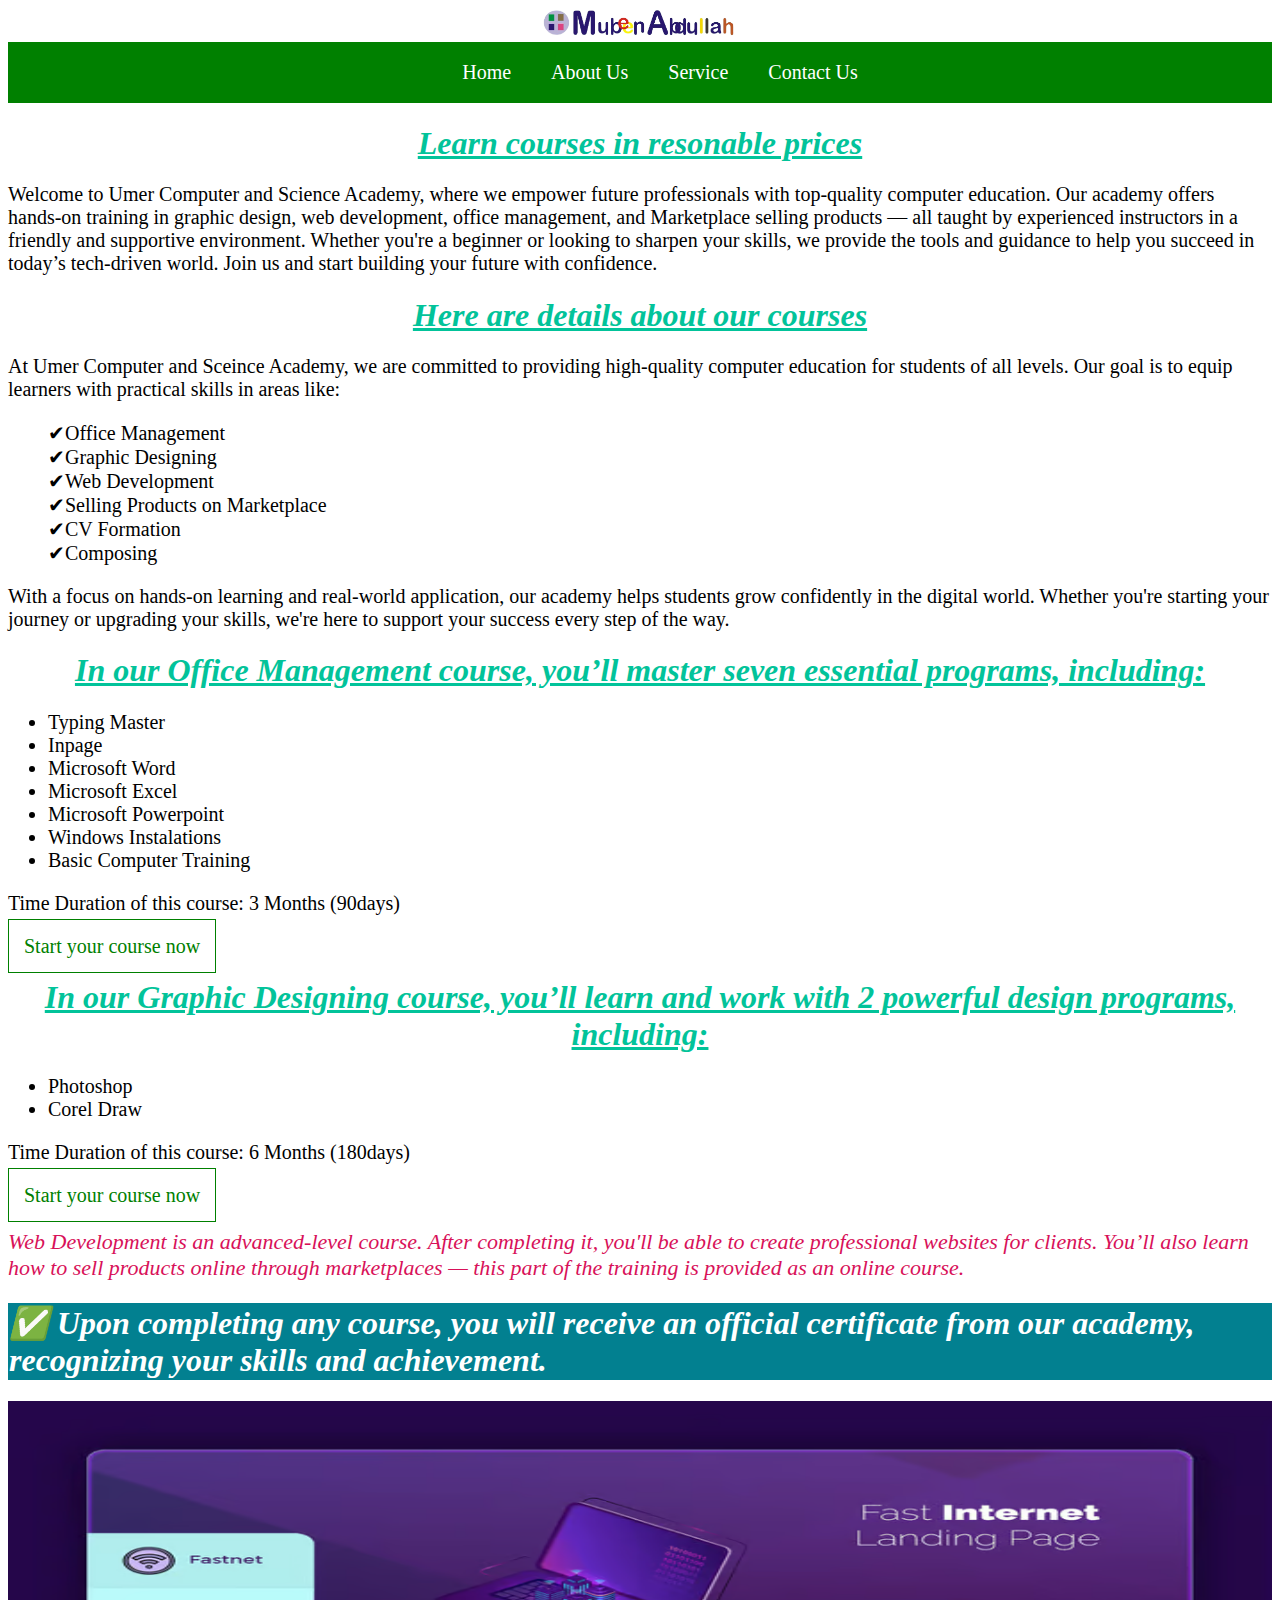
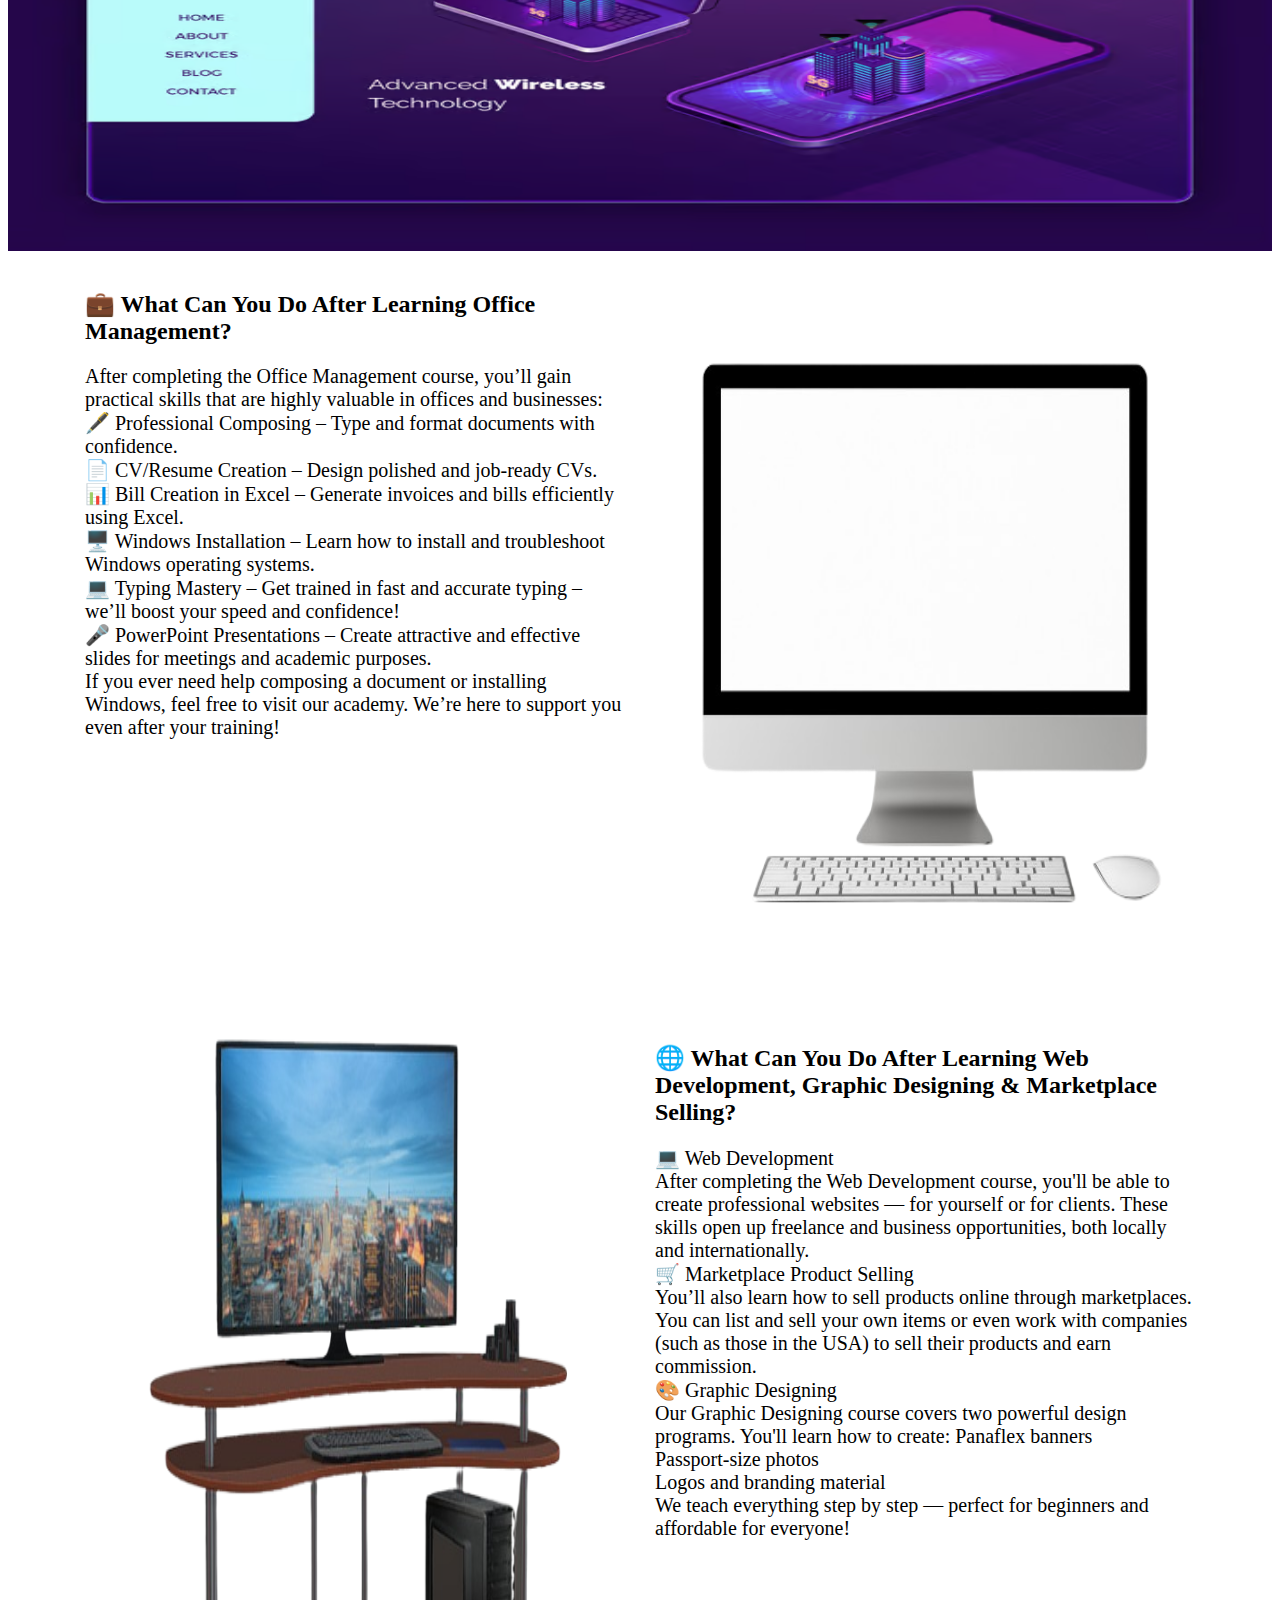
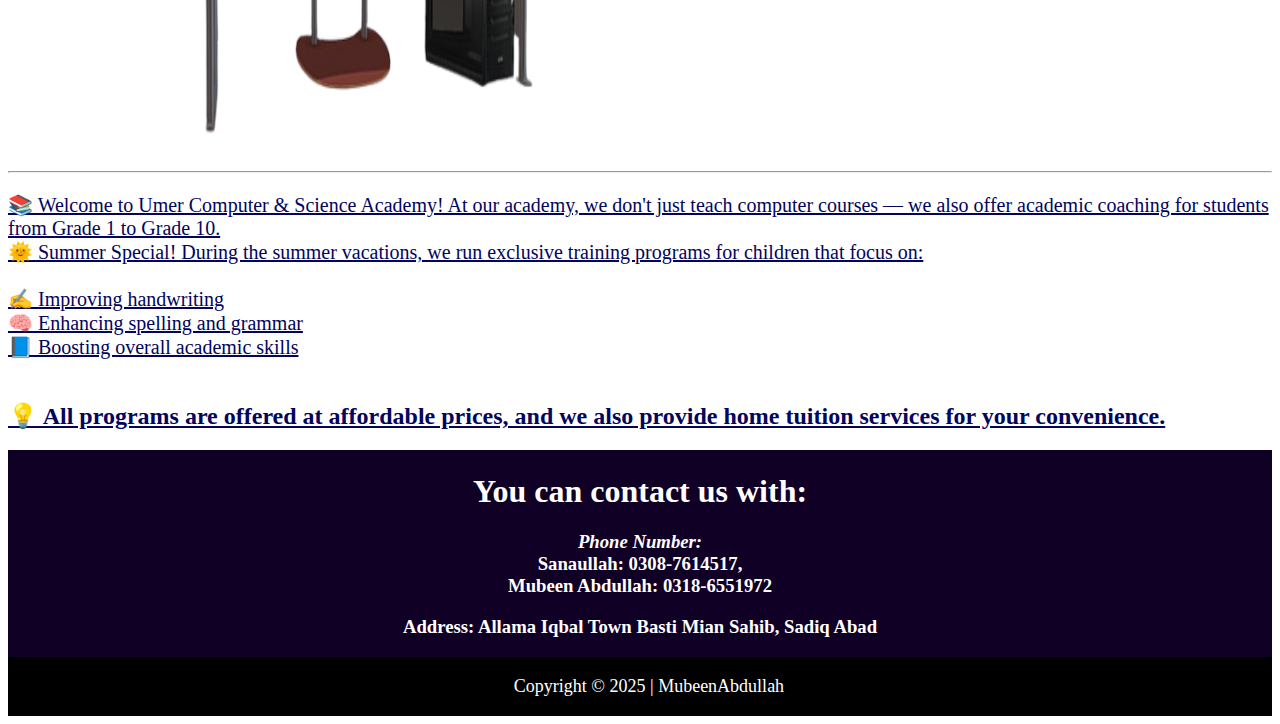
<file: index.html>
<!DOCTYPE HTML>
<html>
<head>
<title>Computer courses</title>
<link href="style.css" rel="stylesheet">
<meta name="viewport" content="width=device-width, initial-scale=1"> 

<link rel="preconnect" href="https://fonts.googleapis.com">
<link rel="preconnect" href="https://fonts.gstatic.com" crossorigin>
<link href="https://fonts.googleapis.com/css2?family=Open+Sans:ital,wght@0,300..800;1,300..800&display=swap" rel="stylesheet">

<link rel="stylesheet" href="https://use.fontawesome.com/releases/v5.15.4/css/all.css" integrity="sha384-DyZ88mC6Up2uqS4h/KRgHuoeGwBcD4Ng9SiP4dIRy0EXTlnuz47vAwmeGwVChigm" crossorigin="anonymous"/>

</head>
<body>
<!--logo-->
<header>
	<div class="logo">
		<img src="logo.png" width="200px">
	</div>
<!--logo-->
<!--Navigation-->
<nav>
	<div class="nav-links" id="navLinks">
	<i class="fas fa-times" onclick="hideMenu()"></i>
		<ul>
			<li><a href="index.html">Home</a></li>
			<li><a href="aboutus.html">About Us</a></li>
			<li><a href="service.html">Service</a></li>
			<li><a href="contactus.html">Contact Us</a></li>
		</ul>
	</div>
	<i class="fas fa-bars" onclick="showMenu()"></i>
</nav>
</header>
<!--Navigation-->

<!--Homepage-->

	<div>
		<h1 class="heading h"><i>Learn courses in resonable prices</i></h1>
		<p class="paragraph">Welcome to Umer Computer and Science Academy, where we empower future professionals with top-quality computer education. Our academy offers hands-on training in graphic design, web development, office management, and Marketplace selling products — all taught by experienced instructors in a friendly and supportive environment. Whether you're a beginner or looking to sharpen your skills, we provide the tools and guidance to help you succeed in today’s tech-driven world. Join us and start building your future with confidence.</p>
	</div>
	
	<div>
		<h1 class="heading h"><i>Here are details about our courses</i></h1>
		<p class="paragraph">At Umer Computer and Sceince Academy, we are committed to providing high-quality computer education for students of all levels. Our goal is to equip learners with practical skills in areas like:</p>
		<ul class="courses mage">
			<li>Office Management</li>
			<li>Graphic Designing</li>
			<li>Web Development</li>
			<li>Selling Products on Marketplace</li>
			<li>CV Formation</li>
			<li>Composing</li>
		</ul>
		<p class="paragraph">With a focus on hands-on learning and real-world application, our academy helps students grow confidently in the digital world. Whether you're starting your journey or upgrading your skills, we're here to support your success every step of the way.</p>
		
			<h1 class="heading h"><i>In our Office Management course, you’ll master seven essential programs, including:</i></h1>
		<ul class="types mage">
					<li>Typing Master</li>
					<li>Inpage</li>
					<li>Microsoft Word</li>
					<li>Microsoft Excel</li>
					<li>Microsoft Powerpoint</li>
					<li>Windows Instalations</li>
					<li>Basic Computer Training</li>
		</ul>
			<p class="paragraph">Time Duration of this course: 3 Months (90days)</p>
			<a href="contact.html" class="btn">Start your course now</a>
			
			<h1 class="heading h"><i>In our Graphic Designing course, you’ll learn and work with 2 powerful design programs, including:</i></h1>
				<ul class="types mage">
					<li>Photoshop</li>
					<li>Corel Draw</li>
				</ul>
			<p class="paragraph">Time Duration of this course: 6 Months (180days)</p>
			<a href="contact.html" class="btn">Start your course now</a>
			<p class="para mage"><i>Web Development is an advanced-level course. After completing it, you'll be able to create professional websites for clients. You’ll also learn how to sell products online through marketplaces — this part of the training is provided as an online course.</i></p>
			<h1 class="head h"><i>✅ Upon completing any course, you will receive an official certificate from our academy, recognizing your skills and achievement.</i></h1>
			<img src="b1.jpg" class="image">
	</div>
<div class="row">
	<div class="container">
		<div class="col-6">
			<h2 class="mage">💼 What Can You Do After Learning Office Management?</h2>
<p class="paragraph">After completing the Office Management course, you’ll gain practical skills that are highly valuable in offices and businesses:<br>

🖋️ Professional Composing – Type and format documents with confidence.<br>
📄 CV/Resume Creation – Design polished and job-ready CVs.<br>
📊 Bill Creation in Excel – Generate invoices and bills efficiently using Excel.<br>
🖥️ Windows Installation – Learn how to install and troubleshoot Windows operating systems.<br>
💻 Typing Mastery – Get trained in fast and accurate typing – we’ll boost your speed and confidence!<br>
🎤 PowerPoint Presentations – Create attractive and effective slides for meetings and academic purposes.<br>
If you ever need help composing a document or installing Windows, feel free to visit our academy. We’re here to support you even after your training!</p>
		</div>
		<div class="col-6">
			<img src="c3.png" class="i">
		</div>
	</div>
</div>

<div class="row">
	<div class="container">
		<div class="col-6">
			<img src="c2.png" class="i">
		</div>
		<div class="col-6">
			<h2 class="mage">🌐 What Can You Do After Learning Web Development, Graphic Designing & Marketplace Selling?</h2>
			<p class="paragraph">💻 Web Development<br>
After completing the Web Development course, you'll be able to create professional websites — for yourself or for clients. These skills open up freelance and business opportunities, both locally and internationally.<br>
🛒 Marketplace Product Selling<br>
You’ll also learn how to sell products online through marketplaces. You can list and sell your own items or even work with companies (such as those in the USA) to sell their products and earn commission.<br>
🎨 Graphic Designing<br>
Our Graphic Designing course covers two powerful design programs. You'll learn how to create:
Panaflex banners<br>
Passport-size photos<br>
Logos and branding material<br>
We teach everything step by step — perfect for beginners and affordable for everyone!</p>
		</div>
		
	</div>
</div>
<hr>
<div>
	<p class="e">📚 Welcome to Umer Computer & Science Academy!
At our academy, we don't just teach computer courses — we also offer academic coaching for students from Grade 1 to Grade 10.
<br>🌞 Summer Special!
During the summer vacations, we run exclusive training programs for children that focus on:<br><br>
✍️ Improving handwriting<br>
🧠 Enhancing spelling and grammar<br>
📘 Boosting overall academic skills<br><br>
<h2 class="be">💡 All programs are offered at affordable prices, and we also provide home tuition services for your convenience.</h2></p>
</div>
<!--Homepage-->

<!--footer-->
<footer>
	<h1>You can contact us with:</h1>
	<h3><i>Phone Number:</i><br> Sanaullah: 0308-7614517, <br>Mubeen Abdullah: 0318-6551972</h3>
	<h3>Address:  Allama Iqbal Town Basti Mian Sahib, Sadiq Abad

</footer>

<div class="copyright">
	<p>Copyright &copy; 2025 | MubeenAbdullah</p>
	</div>






<!--footer-->

<script>

var navLinks = document.getElementById("navLinks");

function showMenu() {
	navLinks.style.left = "0";
}

function hideMenu() {
	navLinks.style.left = "-200px";
}

</script>



</body>
</html>
</file>
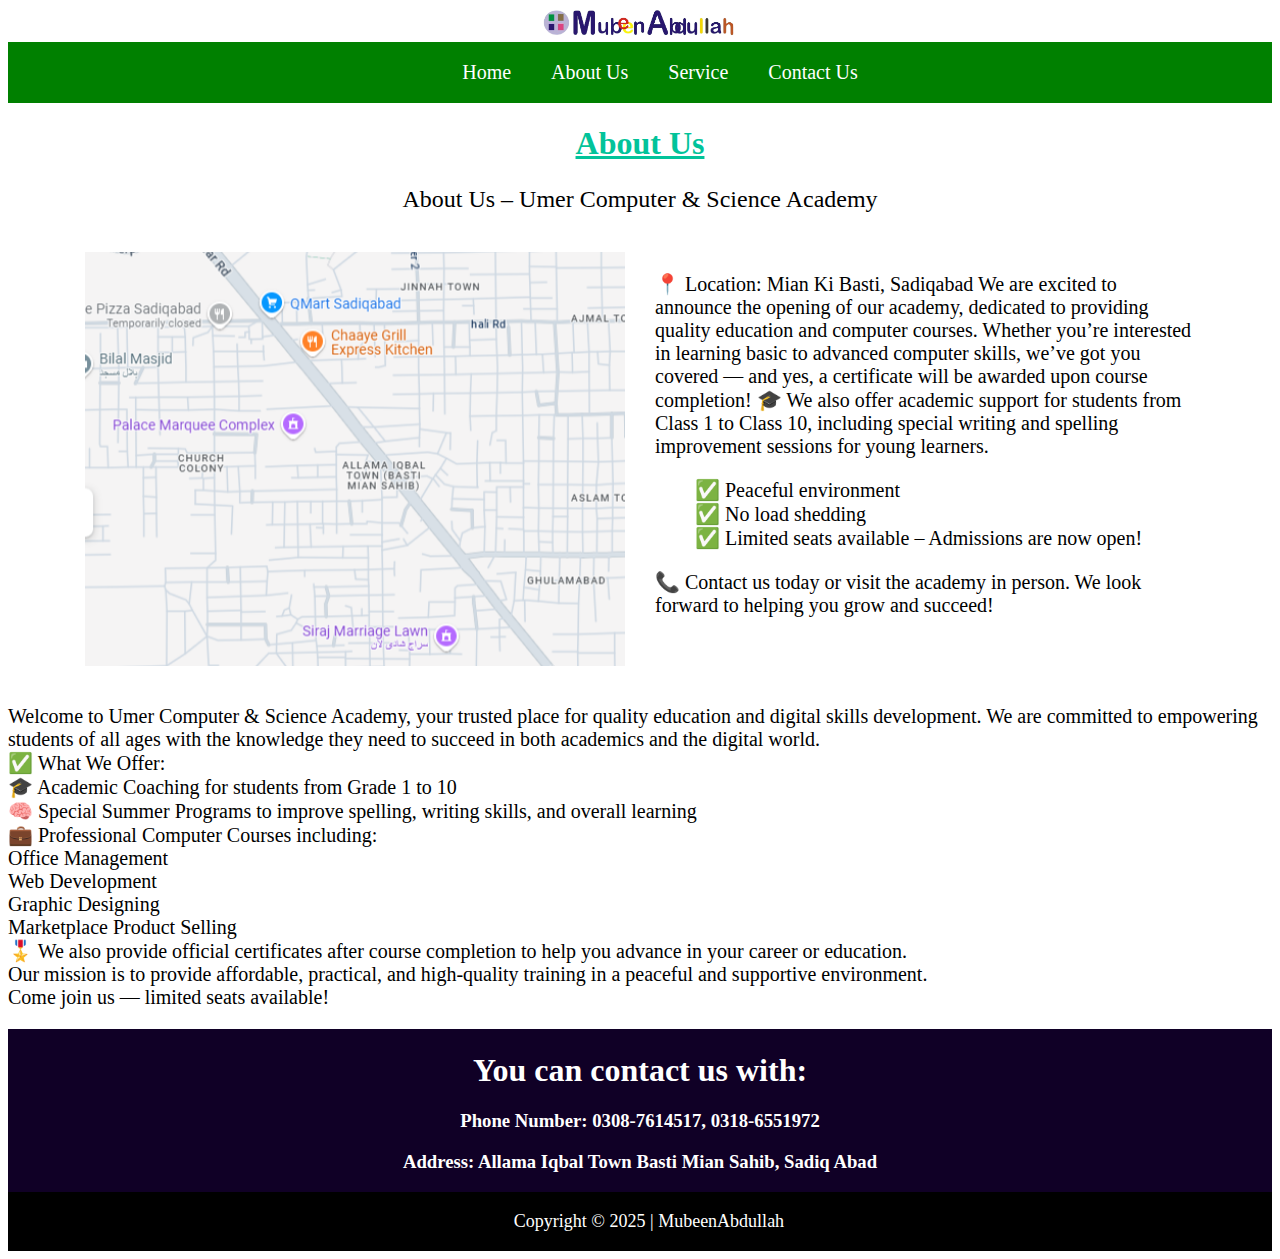
<file: aboutus.html>
<!DOCTYPE HTML>
<html>
<head>
<title>Computer courses</title>
<link href="style.css" rel="stylesheet">
<meta name="viewport" content="width=device-width, initial-scale=1"> 

<link rel="preconnect" href="https://fonts.googleapis.com">
<link rel="preconnect" href="https://fonts.gstatic.com" crossorigin>
<link href="https://fonts.googleapis.com/css2?family=Open+Sans:ital,wght@0,300..800;1,300..800&display=swap" rel="stylesheet">

<link rel="stylesheet" href="https://use.fontawesome.com/releases/v5.15.4/css/all.css" integrity="sha384-DyZ88mC6Up2uqS4h/KRgHuoeGwBcD4Ng9SiP4dIRy0EXTlnuz47vAwmeGwVChigm" crossorigin="anonymous"/>

</head>
<body>
<!--logo-->
<header>
	<div class="logo">
		<img src="logo.png" width="200px">
	</div>
<!--logo-->
<!--Navigation-->
<nav>
	<div class="nav-links" id="navLinks">
	<i class="fas fa-times" onclick="hideMenu()"></i>
		<ul>
			<li><a href="index.html">Home</a></li>
			<li><a href="aboutus.html">About Us</a></li>
			<li><a href="service.html">Service</a></li>
			<li><a href="contactus.html">Contact Us</a></li>
		</ul>
	</div>
	<i class="fas fa-bars" onclick="showMenu()"></i>
</nav>
</header>
<!--Navigation-->

<!--Homepage-->
<h1 class="heading">About Us</h1>
<p class="about">About Us – Umer Computer & Science Academy</p>
	
<div class="row">
	<div class="container">
		<div class="col-6">
			<img src="location.png" class="img">
			
		</div>
		<div class="col-6">
			
			<p class="paragraph">📍 Location: Mian Ki Basti, Sadiqabad
								We are excited to announce the opening of our academy, dedicated to providing quality education and computer courses. Whether you’re interested in learning basic to advanced computer skills, we’ve got you covered — and yes, a certificate will be awarded upon course completion!
								🎓 We also offer academic support for students from Class 1 to Class 10, including special writing and spelling improvement sessions for young learners.</p>
		<ul class="order">
			<li class="paragraph">✅ Peaceful environment</li>
			<li class="paragraph">✅ No load shedding</li>
			<li class="paragraph">✅ Limited seats available – Admissions are now open!</li>
		</ul>
			<p class="paragraph">📞 Contact us today or visit the academy in person. We look forward to helping you grow and succeed!</p>
		</div>
	</div>
</div>

<div>
	<p class="paragraph"> Welcome to Umer Computer & Science Academy, your trusted place for quality education and digital skills development. We are committed to empowering students of all ages with the knowledge they need to succeed in both academics and the digital world.<br>

✅ What We Offer:<br>
🎓 Academic Coaching for students from Grade 1 to 10<br>
🧠 Special Summer Programs to improve spelling, writing skills, and overall learning<br>
💼 Professional Computer Courses including:<br>
Office Management<br>
Web Development<br>
Graphic Designing<br>
Marketplace Product Selling<br>
🎖️ We also provide official certificates after course completion to help you advance in your career or education.<br>
Our mission is to provide affordable, practical, and high-quality training in a peaceful and supportive environment.<br>
Come join us — limited seats available!</p>



</div>

<!--Homepage-->

<!--footer-->
<footer>
	<h1>You can contact us with:</h1>
	<h3>Phone Number: 0308-7614517, 0318-6551972</h3>
	<h3>Address:  Allama Iqbal Town Basti Mian Sahib, Sadiq Abad

</footer>

<div class="copyright">
	<p>Copyright &copy; 2025 | MubeenAbdullah</p>
	</div>






<!--footer-->

<script>

var navLinks = document.getElementById("navLinks");

function showMenu() {
	navLinks.style.left = "0";
}

function hideMenu() {
	navLinks.style.left = "-200px";
}

</script>



</body>
</html>
</file>
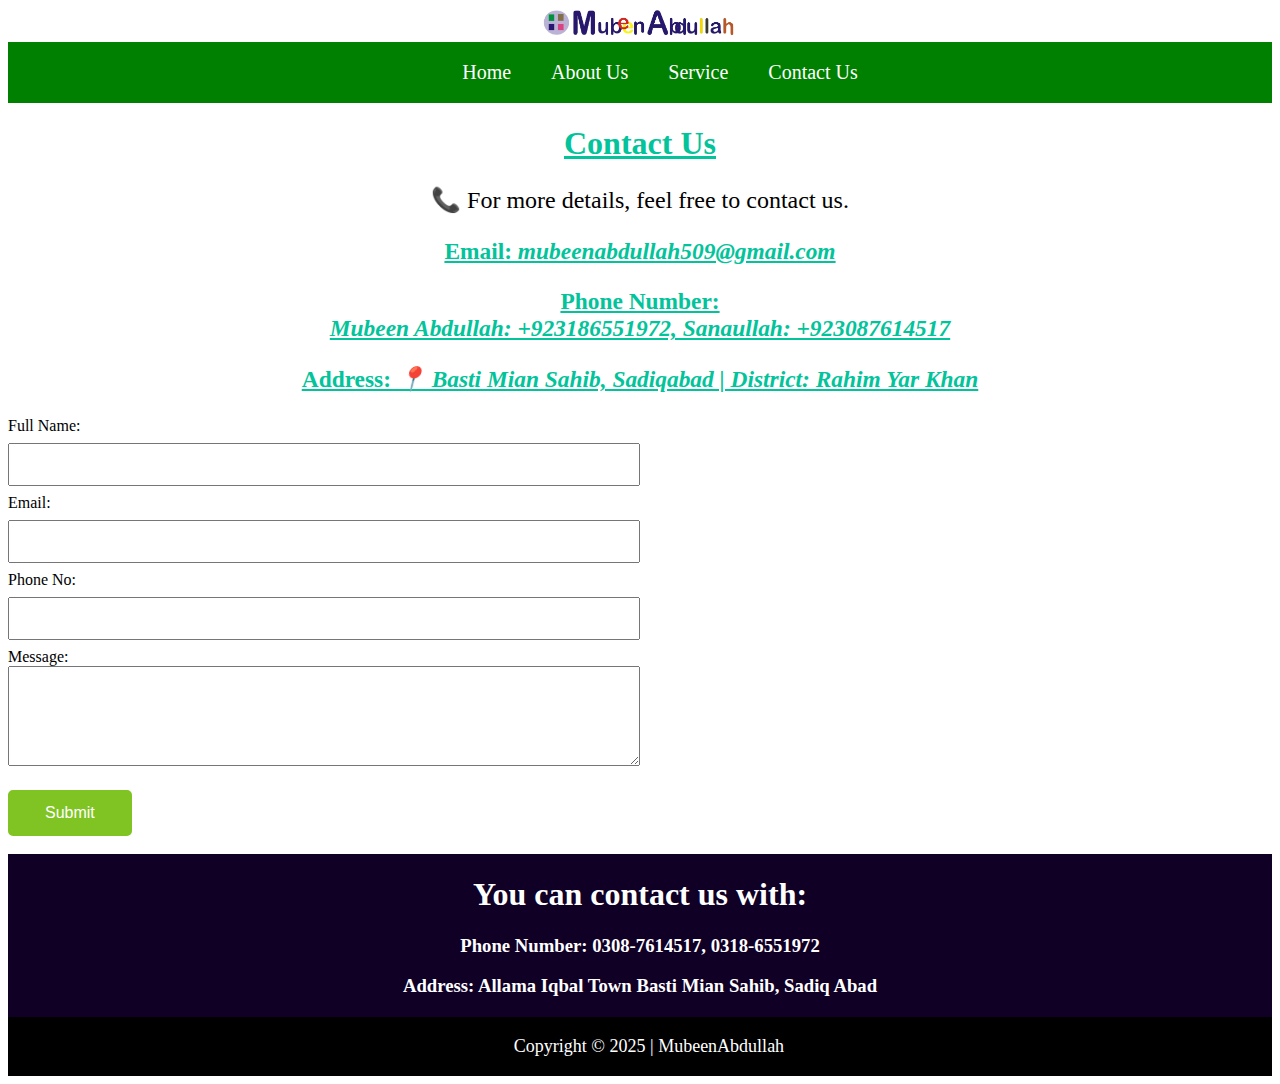
<file: contactus.html>
<!DOCTYPE HTML>
<html>
<head>
<title>Computer courses</title>
<link href="style.css" rel="stylesheet">
<meta name="viewport" content="width=device-width, initial-scale=1"> 

<link rel="preconnect" href="https://fonts.googleapis.com">
<link rel="preconnect" href="https://fonts.gstatic.com" crossorigin>
<link href="https://fonts.googleapis.com/css2?family=Open+Sans:ital,wght@0,300..800;1,300..800&display=swap" rel="stylesheet">

<link rel="stylesheet" href="https://use.fontawesome.com/releases/v5.15.4/css/all.css" integrity="sha384-DyZ88mC6Up2uqS4h/KRgHuoeGwBcD4Ng9SiP4dIRy0EXTlnuz47vAwmeGwVChigm" crossorigin="anonymous"/>

</head>
<body>
<!--logo-->
<header>
	<div class="logo">
		<img src="logo.png" width="200px">
	</div>
<!--logo-->
<!--Navigation-->
<nav>
	<div class="nav-links" id="navLinks">
	<i class="fas fa-times" onclick="hideMenu()"></i>
		<ul>
			<li><a href="index.html">Home</a></li>
			<li><a href="aboutus.html">About Us</a></li>
			<li><a href="service.html">Service</a></li>
			<li><a href="contactus.html">Contact Us</a></li>
		</ul>
	</div>
	<i class="fas fa-bars" onclick="showMenu()"></i>
</nav>
</header>
<!--Navigation-->

<!--Homepage-->
<h1 class="heading">Contact Us</h1>
<p class="about">📞 For more details, feel free to contact us.</p>
	
			<div class="a">
					<h3>Email:<i> mubeenabdullah509@gmail.com</i></h3>
					<h3>Phone Number:<i> <br>Mubeen Abdullah: +923186551972, Sanaullah: +923087614517</i></h3>
					<h3>Address:<i> 📍 Basti Mian Sahib, Sadiqabad | District: Rahim Yar Khan</i></h3>
			</div>
			
			<div class="form-container">
				<form method="" action="">
						<div class="form-group">
						<label>Full Name: </label><br>
						<input name="fullname" placehoder="Full Name" type="text" required>
						</div>
						
						<div class="form-group">
						<label>Email: </label><br>
						<input name="email" placehoder="Email" type="text" required>
						</div>
						
						<div class="form-group">
						<label>Phone No: </label><br>
						<input name="phone" placehoder="Phone Number" type="number" required>
						</div>
						
						<div class="form-group">
						<label>Message: </label><br>
						<textarea col="100%" row="20" name="message" required></textarea>
						</div>
						
						<input type="submit" value="Submit" class="form-button">
				</form>
			</div><br>
			


<!--Homepage-->

<!--footer-->
<footer>
	<h1>You can contact us with:</h1>
	<h3>Phone Number: 0308-7614517, 0318-6551972</h3>
	<h3>Address:  Allama Iqbal Town Basti Mian Sahib, Sadiq Abad

</footer>

<div class="copyright">
	<p>Copyright &copy; 2025 | MubeenAbdullah</p>
	</div>






<!--footer-->

<script>

var navLinks = document.getElementById("navLinks");

function showMenu() {
	navLinks.style.left = "0";
}

function hideMenu() {
	navLinks.style.left = "-200px";
}

</script>



</body>
</html>
</file>
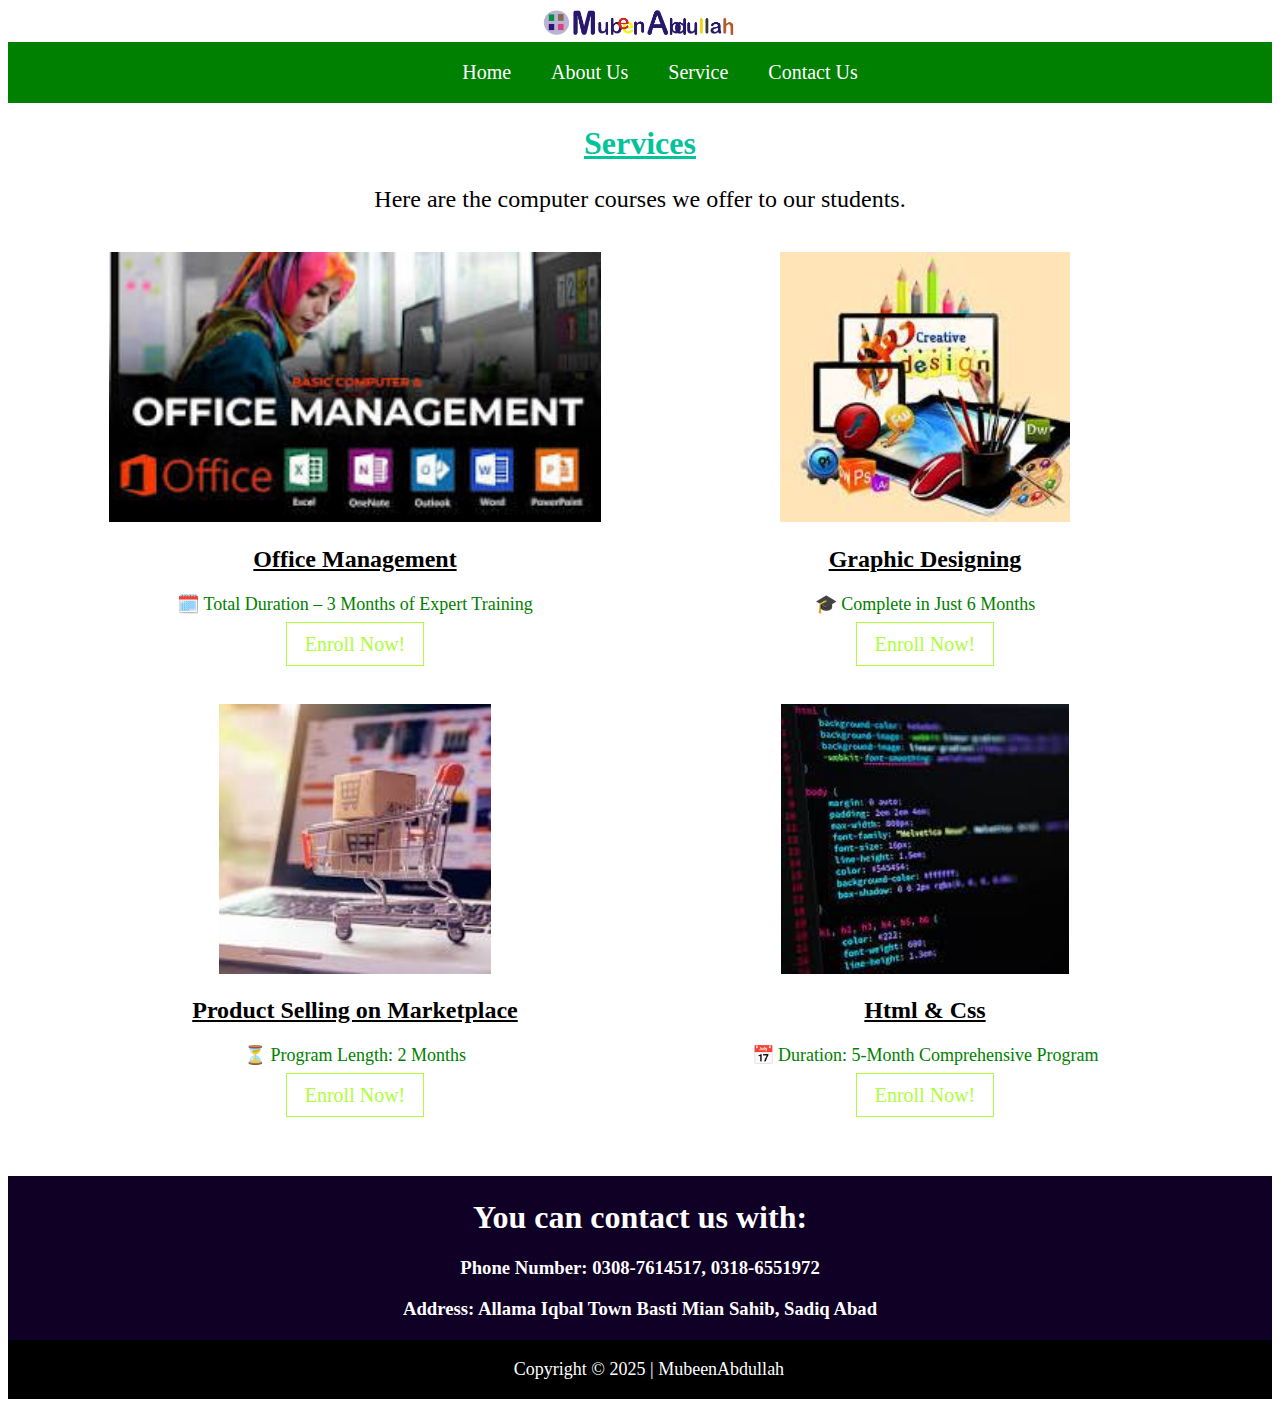
<file: service.html>
<!DOCTYPE HTML>
<html>
<head>
<title>Computer courses</title>
<link href="style.css" rel="stylesheet">
<meta name="viewport" content="width=device-width, initial-scale=1"> 

<link rel="preconnect" href="https://fonts.googleapis.com">
<link rel="preconnect" href="https://fonts.gstatic.com" crossorigin>
<link href="https://fonts.googleapis.com/css2?family=Open+Sans:ital,wght@0,300..800;1,300..800&display=swap" rel="stylesheet">

<link rel="stylesheet" href="https://use.fontawesome.com/releases/v5.15.4/css/all.css" integrity="sha384-DyZ88mC6Up2uqS4h/KRgHuoeGwBcD4Ng9SiP4dIRy0EXTlnuz47vAwmeGwVChigm" crossorigin="anonymous"/>

</head>
<body>
<!--logo-->
<header>
	<div class="logo">
		<img src="logo.png" width="200px">
	</div>
<!--logo-->
<!--Navigation-->
<nav>
	<div class="nav-links" id="navLinks">
	<i class="fas fa-times" onclick="hideMenu()"></i>
		<ul>
			<li><a href="index.html">Home</a></li>
			<li><a href="aboutus.html">About Us</a></li>
			<li><a href="service.html">Service</a></li>
			<li><a href="contactus.html">Contact Us</a></li>
		</ul>
	</div>
	<i class="fas fa-bars" onclick="showMenu()"></i>
</nav>
</header>
<!--Navigation-->

<!--Homepage-->
<h1 class="heading">Services</h1>
<p class="about">Here are the computer courses we offer to our students.</p>
	
<div class="row">
	<div class="container jpeg">
		<div class="col-6 jpg">
			<img src="l1.jpeg" class="img-responsive">
			<h2 class="praise">Office Management</h2>
			<p class="curse">🗓️ Total Duration – 3 Months of Expert Training</p>
			<a href="contactus.html" class="secondary-btn">Enroll Now!</a>
			
		</div>
			<div class="col-6 jpg">
			<img src="l2.jpeg" class="img-responsive">
			<h2 class="praise">Graphic Designing</h2>
			<p class="curse">🎓 Complete in Just 6 Months</p>
			<a href="contactus.html" class="secondary-btn">Enroll Now!</a>
			
		</div>
	</div>
</div>
<br>
<div class="row">
	<div class="container jpeg">
		<div class="col-6 jpg">
			<img src="l3.jpeg" class="img-responsive">
			<h2 class="praise">Product Selling on Marketplace</h2>
			<p class="curse">⏳ Program Length: 2 Months</p>
			<a href="contactus.html" class="secondary-btn">Enroll Now!</a>
			
		</div>
			<div class="col-6 jpg">
			<img src="l4.jpeg" class="img-responsive">
			<h2 class="praise">Html & Css</h2>
			<p class="curse">📅 Duration: 5-Month Comprehensive Program</p>
			<a href="contactus.html" class="secondary-btn">Enroll Now!</a>
			
		</div>
	</div>
</div>
<br><br><br>
<!--Homepage-->

<!--footer-->
<footer>
	<h1>You can contact us with:</h1>
	<h3>Phone Number: 0308-7614517, 0318-6551972</h3>
	<h3>Address:  Allama Iqbal Town Basti Mian Sahib, Sadiq Abad

</footer>

<div class="copyright">
	<p>Copyright &copy; 2025 | MubeenAbdullah</p>
	</div>






<!--footer-->

<script>

var navLinks = document.getElementById("navLinks");

function showMenu() {
	navLinks.style.left = "0";
}

function hideMenu() {
	navLinks.style.left = "-200px";
}

</script>



</body>
</html>
</file>
<file: style.css>
* {
	box-sizing: border-box;
}

.logo {
	text-align: center;
}

.nav-links ul li {
	list-style: none;
	font-size: 20px;
	display: inline-block;
	padding: 2px 18px;
}

.nav-links {
	text-align: center;
	border: 1px solid green;
	background: green;
}

.nav-links ul li a {
		text-decoration: none;
		color: white;
}

.heading {
	text-align: center;
	color: #02c39a;
	text-decoration: underline;
}

.paragraph {
	font-size: 20px;
}

.courses {
	list-style: none;
	font-size: 20px;
}

.courses li::before {
  content: "✔";
}

.types {
	font-size: 20px;
}

.btn {
	color: green;
	border: 1px solid green;
	text-decoration: none;
	font-size: 20px;
	padding: 15px;
}

.btn:hover {
	color: white;
	border: 1px solid #100026;
	background: #100026;
	text-decoration: none;
	font-size: 20px;
	padding: 15px;
	transition: 1s;
}

.para {
	font-size: 22px;
	color: #d81159;
}

.head {
	border: 1px solid #028090;
	background: #028090;
	color: white;
	font-weight: bold;
}

.image {
	width: 100%;
	height: 50vh;
	background: cover;
}
nav .fas {
	display: none;
}


@media (max-width: 700px) {
	.img { 
		max-width: 100%;
		height: 70vh;
	}
	
	
	.paragraph {
		font-size: 16px;
	}
	
	.mage {
		font-size: 18px;
	}
	
	.h {
		font-size: 24px;
	}
	nav .fa-bars {
		display: block;
	}
	.fa-bars {
		position: absolute;
		left: 10px;
		top: 28px;
		font-size: 22px;
		color: green;
		cursor: pointer;
	}
	.nav-links ul li {
		display: block; 
		padding: 10px;
	}
	.nav-links {
		position: absolute;
		background: green;
		height: 100vh;
		width: 200px;
		text-align: left;
		z-index: 2;
		top: 0px;
		left: -200px; 
		transition: 1s;
	}
	
	.nav-links .fas {
		display: block;
		color: white;
		margin: 10px;
		font-size: 22px;
		cursor: pointer;
	}
	
	.praise {
	text-align: center;
	text-decoration: underline;
	font-size: 19px;
	}
	
	.curse {
	font-size: 12px;
	text-align: center;
	color: green;
	}
	
	.contact {
		font-size: 14px;
		padding: 12px;
	}
	.form-container {
      max-width: 400px;
      width: 90%;
      margin: 40px auto;
      padding: 20px;
      background-color: #ffffff;
      border-radius: 10px;
      box-shadow: 0 4px 8px rgba(0, 0, 0, 0.1);
    }
	.form-group {
      margin-bottom: 15px;
    }

    .form-group label {
      display: block;
      font-weight: bold;
      margin-bottom: 5px;
    }
	
	.form-group input,
    .form-group textarea,
    .form-group select {
      width: 100%;
      padding: 10px;
      border: 1px solid #ccc;
      border-radius: 6px;
      font-size: 16px;
    }

    .form-group textarea {
      resize: vertical;
    }

    .form-button {
      width: 100%;
      padding: 12px;
      background-color: #4CAF50;
      color: white;
      border: none;
      font-size: 16px;
      border-radius: 6px;
      cursor: pointer;
      transition: background-color 0.3s ease;
    }

    .form-button:hover {
      background-color: #45a049;
    }
	
.i {
	width: 100%;
	height: 30vh;
}
}

/* Grid system */
.col-1 {width: 8.33%;}
.col-2 {width: 16.66%;}
.col-3 {width: 25%;}
.col-4 {width: 33.33%;}
.col-5 {width: 41.66%;}
.col-6 {width: 50%;}
.col-7 {width: 58.33%;}
.col-8 {width: 66.66%;}
.col-9 {width: 75%;}
.col-10 {width: 83.33%;}
.col-11 {width: 91.66%;}
.col-12 {width: 100%;}

.row::after {
	content: "";
	clear: both;
	display: table;	
}

[class*="col-"] {
	float: left;
	padding: 15px;
}

.container {
	padding-right: 15px;
	padding-left: 15px;
	margin-right: auto;
	margin-left: auto;
}

@media (min-width: 768px){
	.container {
		width: 750px;
	}
}
@media (min-width: 992px){
	.container {
		width: 970px;
	}
}
@media (min-width: 1200px){
	.container {
		width: 1170px;
	}
}

/* Grid system */

.img-responsive {
	max-width: 100%;
	height: 30vh;
}

.img {
	width: 100%;
}

.i {
	width: 100%;
	height: 80vh;
}
footer {
	border: 1px solid #100026;
	background: #100026;
	color: white;
	text-align: center;
}

.copyright {
	border: 1px solid black;
	background: black;
	color: white;
	font-size: 18px;
	text-align: center;
	padding-left: 18px;
}

.about {
	font-size: 24px;
	text-align: center;
}

.order {
	list-style: none;
}

.praise {
	text-align: center;
	text-decoration: underline;
}

.curse {
	font-size: 18px;
	text-align: center;
	color: green;
}

.secondary-btn {
	text-decoration: none;
	color: #affc41;
	border: 1px solid #affc41;
	font-size: 20px;
	text-align: center;
	padding: 10px 18px;
}

.secondary-btn:hover {
	text-decoration: none;
	color: white;
	border: 1px solid #affc41;
	background: #affc41;
	font-size: 20px;
	text-align: center;
	padding: 10px 18px;
	transition: 1s;
}

.jpeg {
	text-align: center;
}

.jpg:hover {
	border: 1px solid grey;
	transition: 0.5s;
}

.p40 {
	padding: 25px 0px;
}

input[type=text] {
	width: 50%;
	padding: 12px 20px;
	margin: 8px 0px;
	box-sizing: border-box;
}

textarea {
	width: 50%;
	height: 100px;
	padding: 12px 15px;
	box-sizing: border-box;
}

input[type=submit] {
	display: inline-block;
	text-decoration: none;
	color: white;
	border: 2px solid #80c423; 
	padding: 12px 35px;
	font-size: 16px;
	background: #80c423;
	position: relative;
	margin-top: 20px; 
	border-radius: 5px;
	cursor: pointer; 
}

input[type=number] {
	width:50%;
	padding: 12px 20px;
	margin: 8px 0px;
	box-sizing: border-box;
}

.a {
	text-align: center;
	font-size: 20px;
	text-decoration: underline;
	color: #02c39a;
}

.e {
	text-decoration: underline;
	color: #03045e;
	text-align: left;
	font-size: 20px;
}

.ei {
	text-decoration: none;
	color: #e29578;
	font-size: 20px;'
	text-align: left;
}

.be {
	text-decoration: underline;
	color: #03045e;
	text-align: left;
}
</file>
